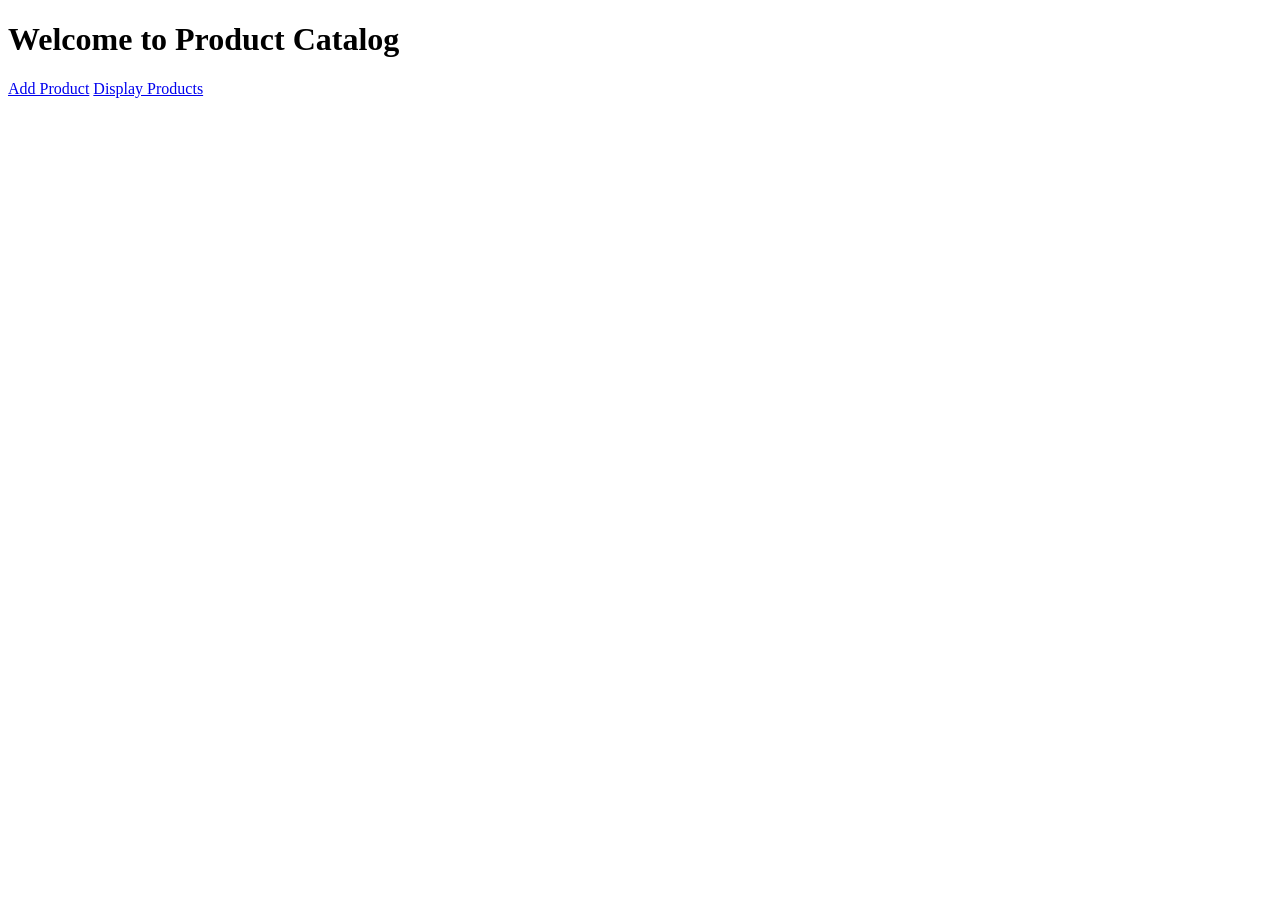
<file: src/main/resources/templates/index.html>
<!DOCTYPE html>
<html xmlns:th="http://www.thymeleaf.org">
<head>
    <title>Product Catalog</title>
    <link rel="stylesheet" th:href="@{/css/style.css}">

</head>
<body>
<h1>Welcome to Product Catalog</h1>
<div class="menu">
    <a href="/addProduct">Add Product</a>
    <a href="/displayProducts">Display Products</a>
</div>
</body>
</html>
</file>
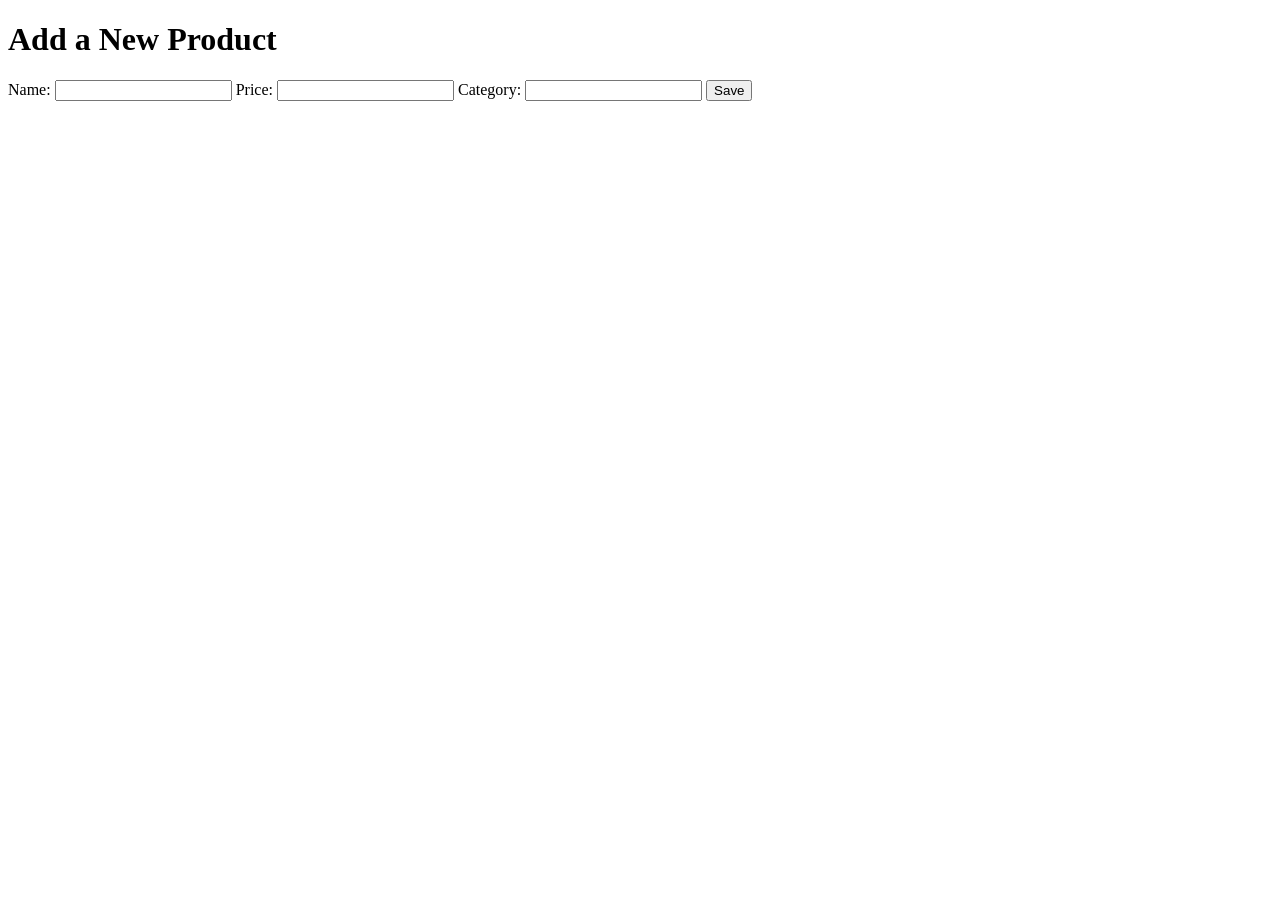
<file: src/main/resources/templates/addProduct.html>
<!DOCTYPE html>
<html xmlns:th="http://www.thymeleaf.org">
<head>
    <title>Add Product</title>
    <link rel="stylesheet" th:href="@{/css/style.css}">
</head>
<body>
<h1>Add a New Product</h1>


<div th:if="${successMessage}" style="color: green; font-weight: bold;">
    <p th:text="${successMessage}"></p>
</div>

<form th:action="@{/saveProduct}" method="post" th:object="${product}">
    <label for="name">Name:</label>
    <input type="text" id="name" th:field="*{name}" required>

    <label for="price">Price:</label>
    <input type="number" id="price" th:field="*{price}" required>

    <label for="category">Category:</label>
    <input type="text" id="category" th:field="*{category}" required>

    <button type="submit">Save</button>
</form>
</body>
</html>
</file>
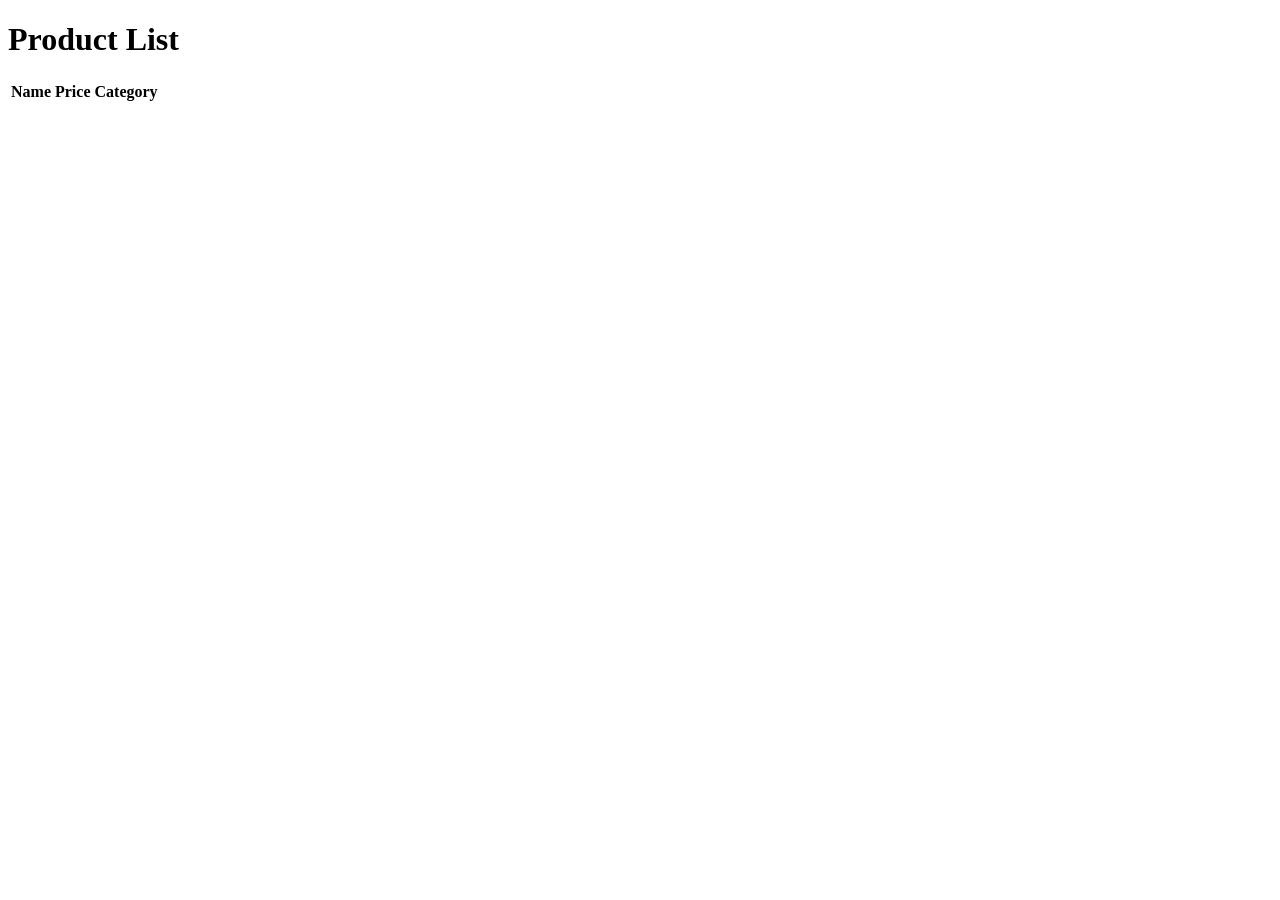
<file: src/main/resources/templates/displayProducts.html>
<!DOCTYPE html>
<html xmlns:th="http://www.thymeleaf.org">
<head>
    <title>Product List</title>
    <link rel="stylesheet" th:href="@{/css/style.css}">
</head>
<body>
<h1>Product List</h1>
<table>
    <tr>
        <th>Name</th>
        <th>Price</th>
        <th>Category</th>
    </tr>
    <tr th:each="product : ${products}">
        <td th:text="${product.name}"></td>
        <td th:text="${product.price}"></td>
        <td th:text="${product.category}"></td>
    </tr>
</table>
</body>
</html>
</file>
